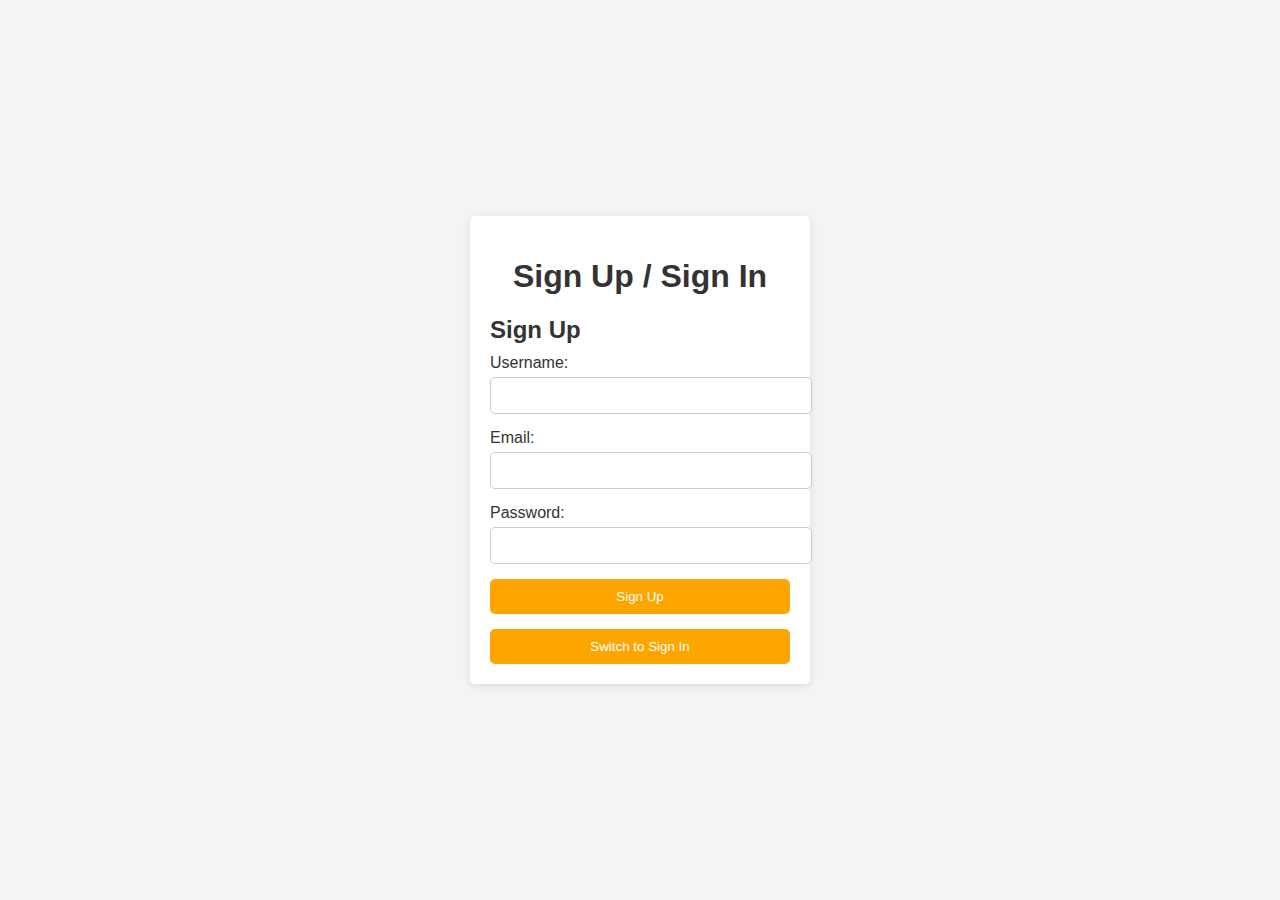
<file: index.html>
<!DOCTYPE html>
<html lang="en">
<head>
    <meta charset="UTF-8">
    <meta name="viewport" content="width=device-width, initial-scale=1.0">
    <link rel="stylesheet" href="styles.css">
    <title>Sign Up / Sign In</title>
</head>
<body>
    <div class="container">
        <h1>Sign Up / Sign In</h1>
        
        <div id="formContainer">
            <form id="signupForm">
                <h2>Sign Up</h2>
                <div class="form-group">
                    <label for="username">Username:</label>
                    <input type="text" id="username" required>
                </div>
                <div class="form-group">
                    <label for="email">Email:</label>
                    <input type="email" id="email" required>
                </div>
                <div class="form-group">
                    <label for="password">Password:</label>
                    <input type="password" id="password" required>
                </div>
                <button type="submit">Sign Up</button>
                <div id="signupMessage"></div>
            </form>

            <form id="signinForm" style="display:none;">
                <h2>Sign In</h2>
                <div class="form-group">
                    <label for="signinEmail">Email:</label>
                    <input type="email" id="signinEmail" required>
                </div>
                <div class="form-group">
                    <label for="signinPassword">Password:</label>
                    <input type="password" id="signinPassword" required>
                </div>
                <button type="submit">Sign In</button>
                <div id="signinMessage"></div>
            </form>
        </div>

        <button id="toggleForm">Switch to Sign In</button>
    </div>
    <script src="script.js"></script>
</body>
</html>
</file>
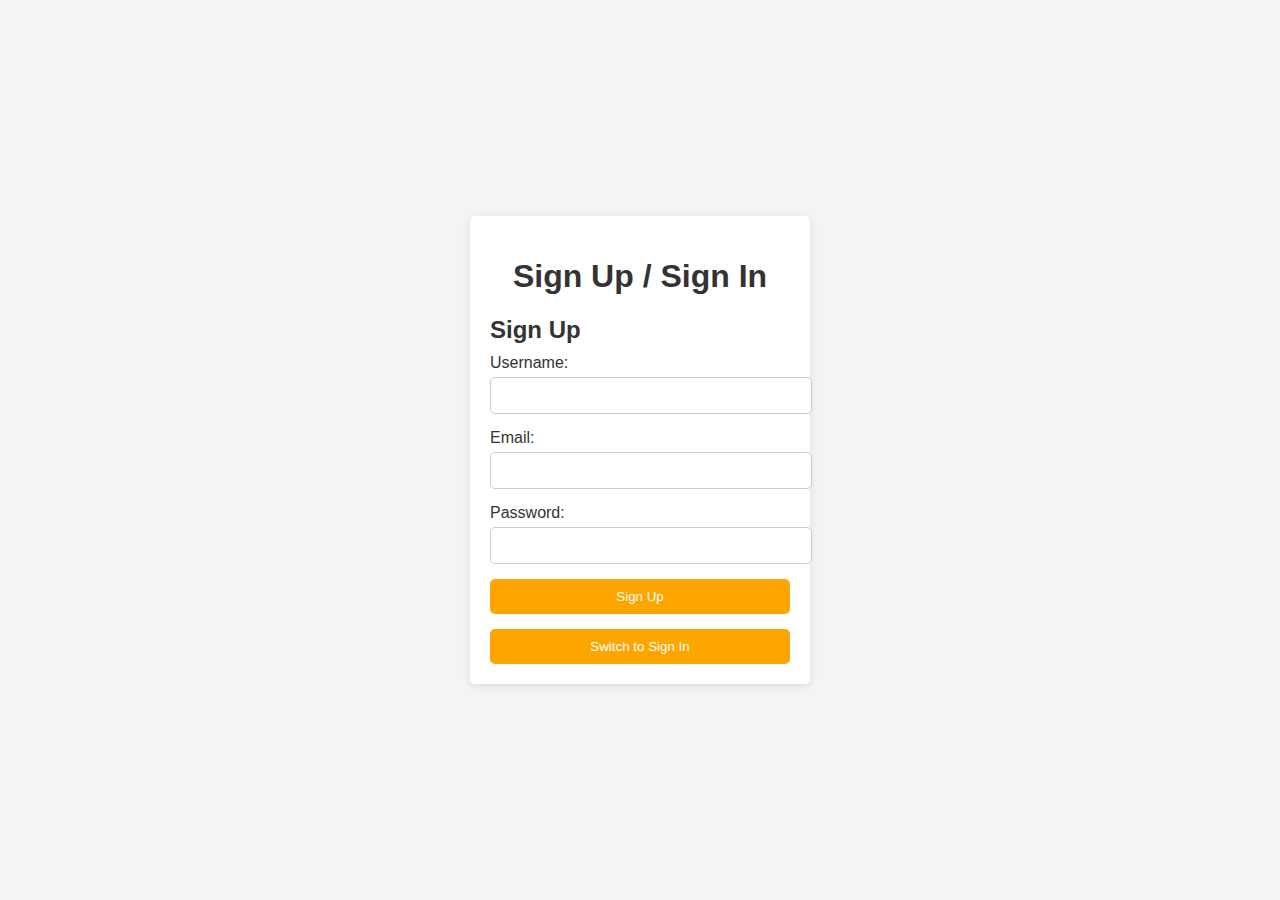
<file: chat.html>
<!DOCTYPE html>
<html lang="en">
<head>
    <meta charset="UTF-8">
    <meta name="viewport" content="width=device-width, initial-scale=1.0">
    <title>Chat</title>
    <link rel="stylesheet" href="styles.css"> <!-- Link to your CSS file -->
</head>
<body>
    <div class="chat-container">
        <header>
            <h1>Chat</h1>
            <button id="menuButton" class="menu-button">Menu</button>
            <div id="dropdownMenu" class="dropdown-content" style="display:none;">
                <button id="settings">Settings</button>
                <button id="helpButton">Help</button>
                <button id="signOut">Sign Out</button>
            </div>
        </header>

        <div id="chatBox" class="chat-box"></div>

        <div class="input-area">
            <input type="email" id="partner" placeholder="Enter recipient's email" required>
            <input type="text" id="messageInput" placeholder="Type your message" required>
            <button id="sendMessage">Send</button>
            <button id="clearChat">Clear Chat</button>
        </div>
    </div>

    <script src="chat.js"></script> <!-- Link to your JavaScript file -->
</body>
</html>
</file>
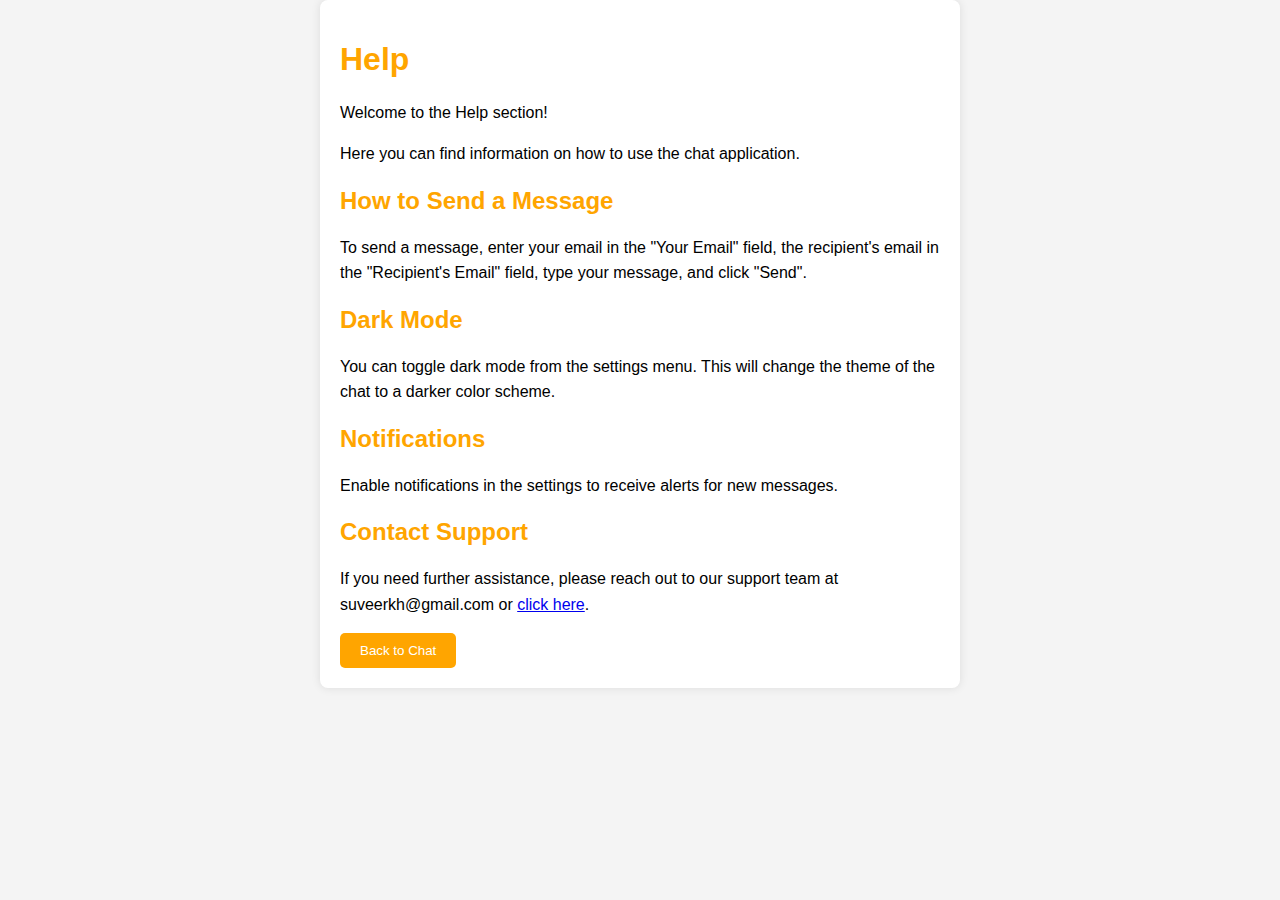
<file: help_chat.html>
<!DOCTYPE html>
<html lang="en">
<head>
    <meta charset="UTF-8">
    <meta name="viewport" content="width=device-width, initial-scale=1.0">
    <link rel="stylesheet" href="help_chat.css"> <!-- Link to the new help.css file -->
    <title>Help</title>
</head>
<body>
    <div class="help-container">
        <h1>Help</h1>
        <p>Welcome to the Help section!</p>
        <p>Here you can find information on how to use the chat application.</p>
        
        <h2>How to Send a Message</h2>
        <p>To send a message, enter your email in the "Your Email" field, the recipient's email in the "Recipient's Email" field, type your message, and click "Send".</p>
        
        <h2>Dark Mode</h2>
        <p>You can toggle dark mode from the settings menu. This will change the theme of the chat to a darker color scheme.</p>
        
        <h2>Notifications</h2>
        <p>Enable notifications in the settings to receive alerts for new messages.</p>

        <h2>Contact Support</h2>
        <p>If you need further assistance, please reach out to our support team at suveerkh@gmail.com or <a href="suveerkh.github.io/feedback">click here</a>.</p>
        
        <button onclick="window.location.href='chat.html'">Back to Chat</button>
    </div>
    <script src="help_chat.js"></script> <!-- Link to your JavaScript file -->
</body>
</html>
</file>
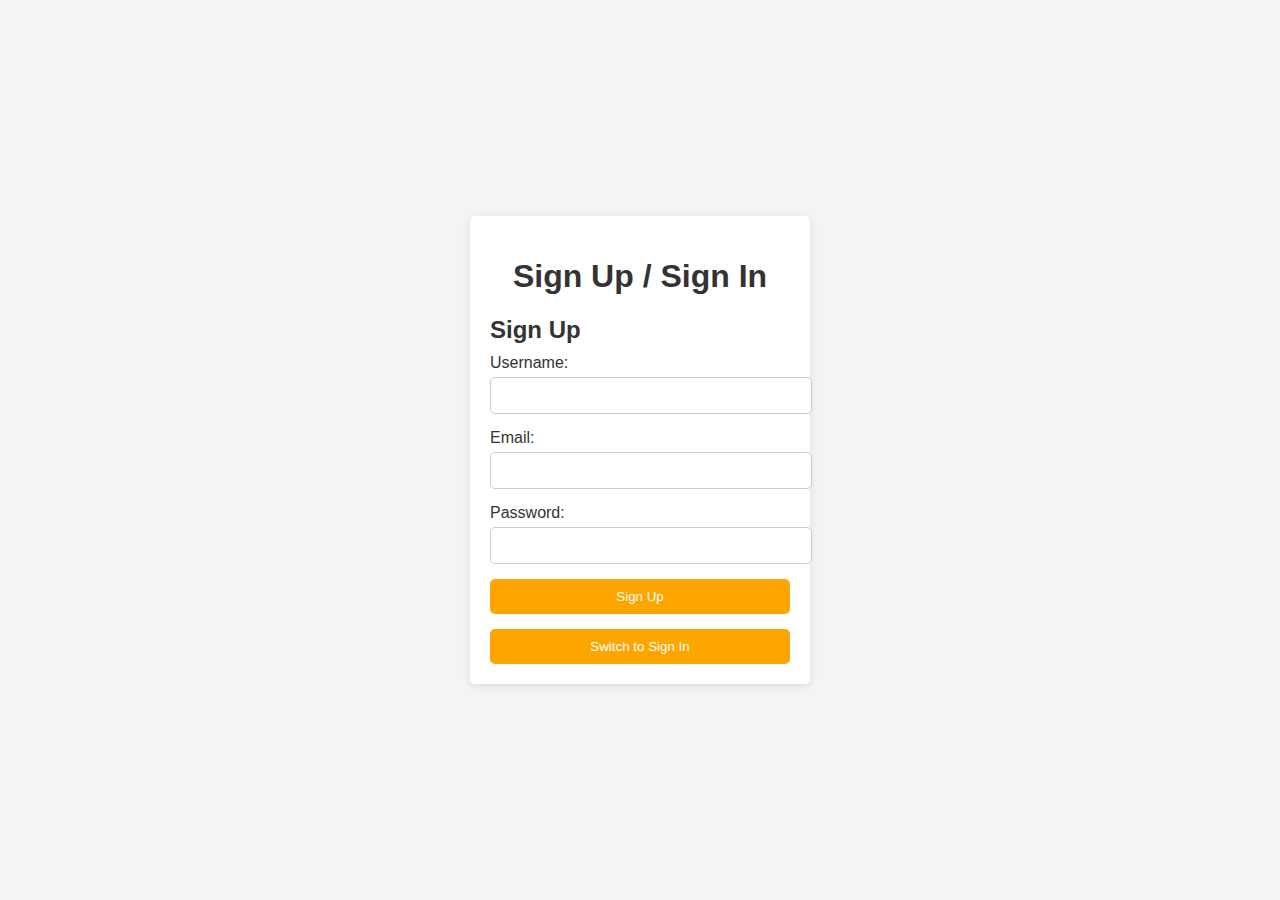
<file: homepage.html>
<!DOCTYPE html>
<html lang="en">
<head>
    <meta charset="UTF-8">
    <meta name="viewport" content="width=device-width, initial-scale=1.0">
    <title>Home Page</title>
    <link rel="stylesheet" href="styles.css"> <!-- Reuse styles -->
</head>
<body>
    <div class="container">
        <div class="menu">
            <!-- Three-dot (kebab) menu -->
            <div class="menu-icon" id="menuIcon">
                &#x22EE; <!-- Vertical ellipsis for the kebab menu -->
            </div>
            <!-- Dropdown menu options -->
            <div class="menu-options" id="menuOptions">
                <a href="#" id="signOut">Sign Out</a>
                 <a href="#" id="toggleDarkMode">Toggle Dark Mode</a>
            </div>
        </div>
        <h1>Click the button below to open chat</h1>
        <button id="goToChat" onclick="window.location.href='chat.html'">Go to Chat Room</button>
        <p id="welcomeMessage"></p>
    </div>

    <script>
        // Get the signed-in user from localStorage
        const signedInUser = JSON.parse(localStorage.getItem("signedInUser"));
        if (signedInUser) {
            // Display a personalized welcome message
            document.getElementById("welcomeMessage").textContent = `Hello, ${signedInUser.username}!`;
        } else {
            // If no user is signed in, redirect to the sign-in page
            window.location.href = "index.html";
        }

        // Sign out functionality
        document.getElementById("signOut").addEventListener("click", function() {
            // Remove the signed-in user from localStorage
            localStorage.removeItem("signedInUser");
            // Redirect to the sign-in page
            window.location.href = "index.html";
        });

        // Toggle the menu options visibility
        const menuIcon = document.getElementById("menuIcon");
        const menuOptions = document.getElementById("menuOptions");

        menuIcon.addEventListener("click", function() {
            // Toggle the visibility of the menu options
            menuOptions.style.display = menuOptions.style.display === "block" ? "none" : "block";
        });

        // Close the menu when clicking outside of it
        window.addEventListener("click", function(event) {
            if (!event.target.matches('#menuIcon')) {
                menuOptions.style.display = "none";
            }
        });
        // Dark mode toggle functionality
        const darkModeToggle = document.getElementById("toggleDarkMode");
        const body = document.body;

        // Check if dark mode is already set in localStorage
        if (localStorage.getItem('darkMode') === 'enabled') {
            body.classList.add('dark-mode');
        }

        darkModeToggle.addEventListener("click", function() {
            if (body.classList.contains('dark-mode')) {
                body.classList.remove('dark-mode');
                localStorage.setItem('darkMode', 'disabled'); // Save user preference to localStorage
            } else {
                body.classList.add('dark-mode');
                localStorage.setItem('darkMode', 'enabled');
            }
        });
    </script>
</body>
</html>
</file>
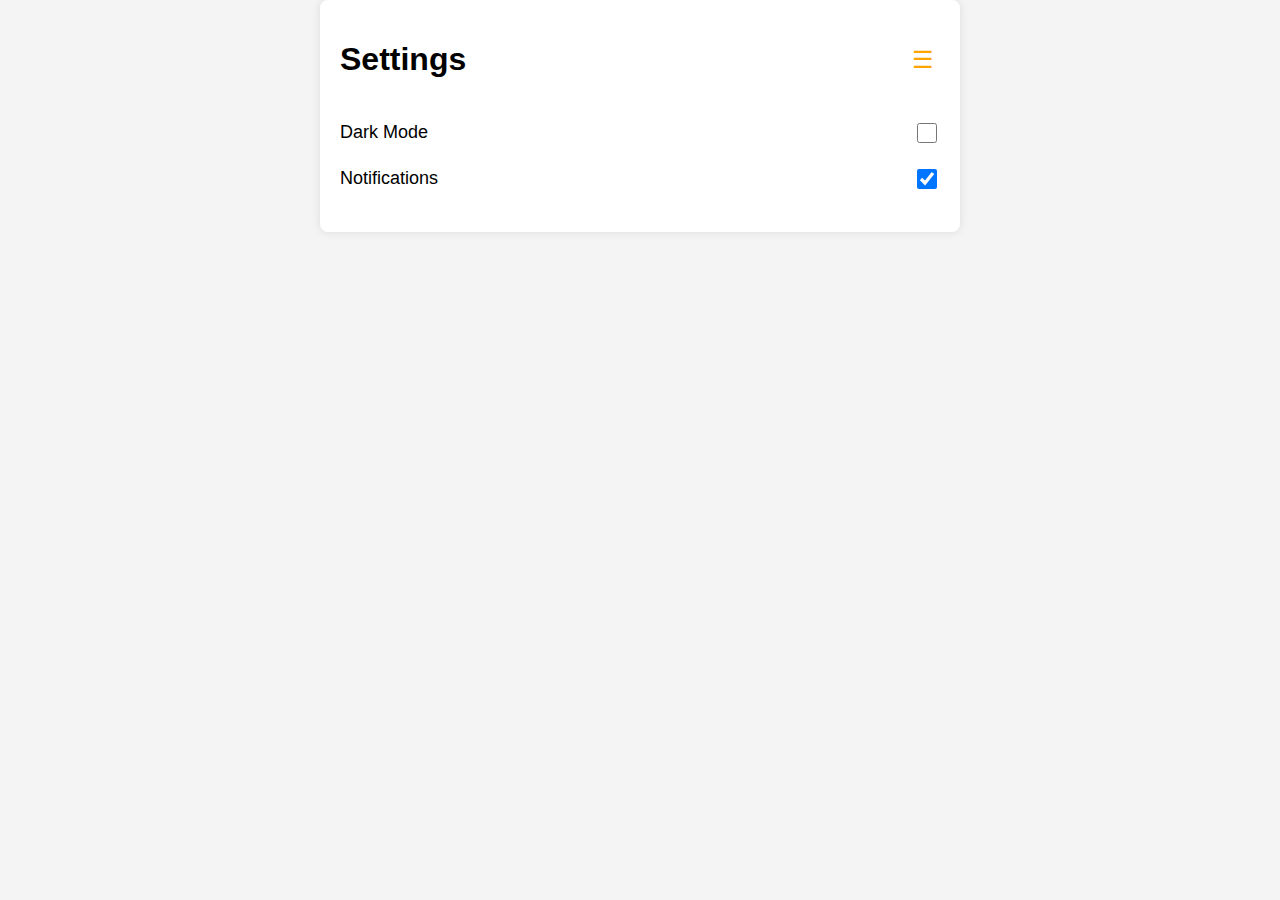
<file: settings.html>
<html lang="en">
<head>
    <meta charset="UTF-8">
    <meta name="viewport" content="width=device-width, initial-scale=1.0">
    <title>Settings</title>
    <link rel="stylesheet" href="settings.css">
</head>
<body>
    <div class="settings-container">
        <header>
            <h1>Settings</h1>
            <button id="menuButton" class="menu-button">☰</button>
            <div id="dropdownMenu" class="dropdown-content">
                <button id="goToChat">Go to Chat</button>
                <button id="signOut">Sign Out</button>
            </div>
        </header>

        <div class="setting-item">
            <label for="darkModeToggle">Dark Mode</label>
            <input type="checkbox" id="darkModeToggle">
        </div>

        <div class="setting-item">
            <label for="notificationToggle">Notifications</label>
            <input type="checkbox" id="notificationToggle" checked>
        </div>
    </div>

    <script src="settings.js"></script>
</body>
</html>
</file>
<file: styles.css>
body {
    font-family: Arial, sans-serif;
    background-color: #f4f4f4;
    color: #333;
    display: flex;
    justify-content: center;
    align-items: center;
    height: 100vh;
    margin: 0;
}

.container {
    background-color: white;
    padding: 20px;
    border-radius: 5px;
    box-shadow: 0 2px 10px rgba(0, 0, 0, 0.1);
    width: 300px;
}

h1 {
    text-align: center;
}

h2 {
    margin-bottom: 10px;
}

.form-group {
    margin-bottom: 15px;
}

label {
    display: block;
    margin-bottom: 5px;
}

input {
    width: 100%;
    padding: 10px;
    border: 1px solid #ccc;
    border-radius: 5px;
}

button {
    width: 100%;
    padding: 10px;
    background-color: #FFA500;
    border: none;
    color: white;
    border-radius: 5px;
    cursor: pointer;
}

button:hover {
    background-color: #FF8C00;
}

#signupMessage,
#signinMessage {
    margin-top: 15px;
    text-align: center;
}

.message {
    font-size: 16px;
}

.message.success {
    color: green;
}

.message.error {
    color: red;
}
</file>
<file: help_chat.css>
/* help.css */
body {
    font-family: Arial, sans-serif;
    margin: 0;
    padding: 0;
    background-color: #f4f4f4; /* Light background for light mode */
}

.help-container {
    max-width: 600px;
    margin: auto;
    padding: 20px;
    background: white;
    box-shadow: 0 0 10px rgba(0, 0, 0, 0.1);
    border-radius: 8px; /* Rounded corners */
}

.help-container h1, .help-container h2 {
    color: #FFA500; /* Orange for headings */
}

.help-container p {
    line-height: 1.6; /* Improve readability */
}

button {
    background-color: #FFA500; /* Orange button */
    color: white;
    padding: 10px 20px;
    border: none;
    border-radius: 5px;
    cursor: pointer;
}

button:hover {
    background-color: #ff8c00; /* Darker orange on hover */
}

/* Dark mode */
body.dark-mode {
    background-color: #121212;
    color: #ffffff;
}

.help-container.dark-mode {
    background-color: #1e1e1e;
}

.help-container h1.dark-mode, .help-container h2.dark-mode {
    color: #FFA500;
}

button.dark-mode {
    background-color: #FFA500;
}

button.dark-mode:hover {
    background-color: #ff8c00;
}
</file>
<file: settings.css>
/* General body and container styles */
body {
    font-family: Arial, sans-serif;
    margin: 0;
    padding: 0;
    background-color: #f4f4f4; /* Light background for light mode */
}

.settings-container {
    max-width: 600px;
    margin: auto;
    padding: 20px;
    background: white;
    box-shadow: 0 0 10px rgba(0, 0, 0, 0.1);
    border-radius: 8px; /* Rounded corners */
}

header {
    display: flex;
    justify-content: space-between;
    align-items: center;
}

/* Menu button (three-dot button) */
.menu-button {
    background: none;
    border: none;
    font-size: 24px;
    cursor: pointer;
    color: #FFA500; /* Orange color for light mode */
}

/* Dropdown content (hidden by default) */
.dropdown-content {
    display: none;
    position: absolute;
    background-color: white;
    box-shadow: 0 0 10px rgba(0, 0, 0, 0.1);
    z-index: 1;
    border-radius: 8px; /* Rounded corners */
}

/* Dropdown menu button styles */
.dropdown-content button {
    width: 100%;
    border: none;
    background-color: black;
    padding: 10px;
    text-align: left;
    color: white;
}

.dropdown-content button:hover {
    background-color: #858383; /* Light gray hover in light mode */
}

/* Settings item styling */
.setting-item {
    display: flex;
    justify-content: space-between;
    align-items: center;
    margin: 20px 0;
}

.setting-item label {
    font-size: 18px;
}

.setting-item input[type="checkbox"] {
    width: 20px;
    height: 20px;
}

/* Dark mode styles */
body.dark-mode {
    background-color: #121212; /* Dark background */
    color: #ffffff; /* White text */
}

.settings-container.dark-mode {
    background: #1e1e1e; /* Dark container background */
}

/* Three-dot menu button in dark mode */
.menu-button.dark-mode {
    color: #FFA500; /* Orange color for the menu button in dark mode */
}

/* Dropdown menu in dark mode */
.dropdown-content.dark-mode {
    background-color: #333; /* Dark background for dropdown */
}

/* Dropdown buttons in dark mode */
.dropdown-content button.dark-mode {
    color: #FFA500; /* Orange text for dropdown buttons */
}

.dropdown-content button.dark-mode:hover {
    background-color: #858383; /* Darker background on hover */
}

/* Labels in dark mode */
.setting-item label.dark-mode {
    color: #FFA500; /* Orange text for labels in dark mode */
}

/* Checkboxes in dark mode */
.setting-item input[type="checkbox"].dark-mode {
    background-color: #444; /* Dark background for checkbox */
}
</file>
